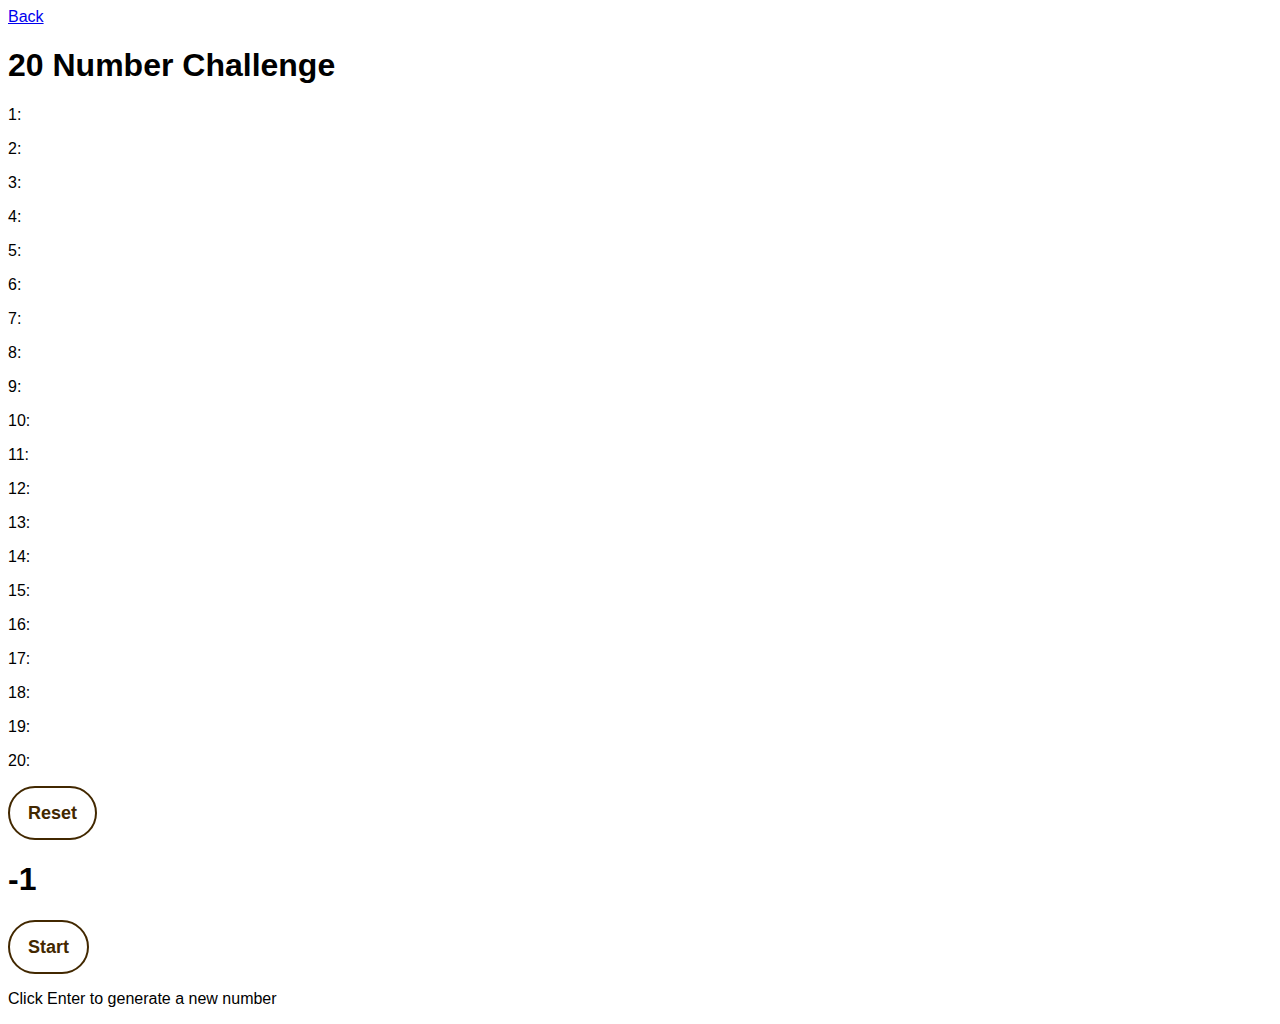
<file: 20NumberGame/NG.html>
<!DOCTYPE html>
<html lang="en">

<head>
    <link rel="stylesheet" href="main.css">
    <meta charset="UTF-8">
    <meta name="viewport" content="width=device-width, initial-scale=1.0">
    <title>20 Number Challenge</title>
</head>

<body>
    <a href="../index.html">Back</a>
    <div class="container">
        <h1>20 Number Challenge</h1>
        <div class="grid">
            <p class="number" id="1" onclick="placeNum(1)">1:</p>
            <p class="number" id="2" onclick="placeNum(2)">2:</p>
            <p class="number" id="3" onclick="placeNum(3)">3:</p>
            <p class="number" id="4" onclick="placeNum(4)">4:</p>
            <p class="number" id="5" onclick="placeNum(5)">5:</p>
            <p class="number" id="6" onclick="placeNum(6)">6:</p>
            <p class="number" id="7" onclick="placeNum(7)">7:</p>
            <p class="number" id="8" onclick="placeNum(8)">8:</p>
            <p class="number" id="9" onclick="placeNum(9)">9:</p>
            <p class="number" id="10" onclick="placeNum(10)">10:</p>
            <p class="number" id="11" onclick="placeNum(11)">11:</p>
            <p class="number" id="12" onclick="placeNum(12)">12:</p>
            <p class="number" id="13" onclick="placeNum(13)">13:</p>
            <p class="number" id="14" onclick="placeNum(14)">14:</p>
            <p class="number" id="15" onclick="placeNum(15)">15:</p>
            <p class="number" id="16" onclick="placeNum(16)">16:</p>
            <p class="number" id="17" onclick="placeNum(17)">17:</p>
            <p class="number" id="18" onclick="placeNum(18)">18:</p>
            <p class="number" id="19" onclick="placeNum(19)">19:</p>
            <p class="number" id="20" onclick="placeNum(20)">20:</p>
        </div>
    </div>
    <div class="container">
        <button id="reset" onclick="reset()">Reset</button>
    </div>

    <div>
        <h1 id="randNum" >-1</h1>
        <button id="start" onclick="generateNum()">Start</button>
        <p> Click Enter to generate a new number</p>
    </div>

    
</body>
<script src="script.js"></script>

</html>
</file>
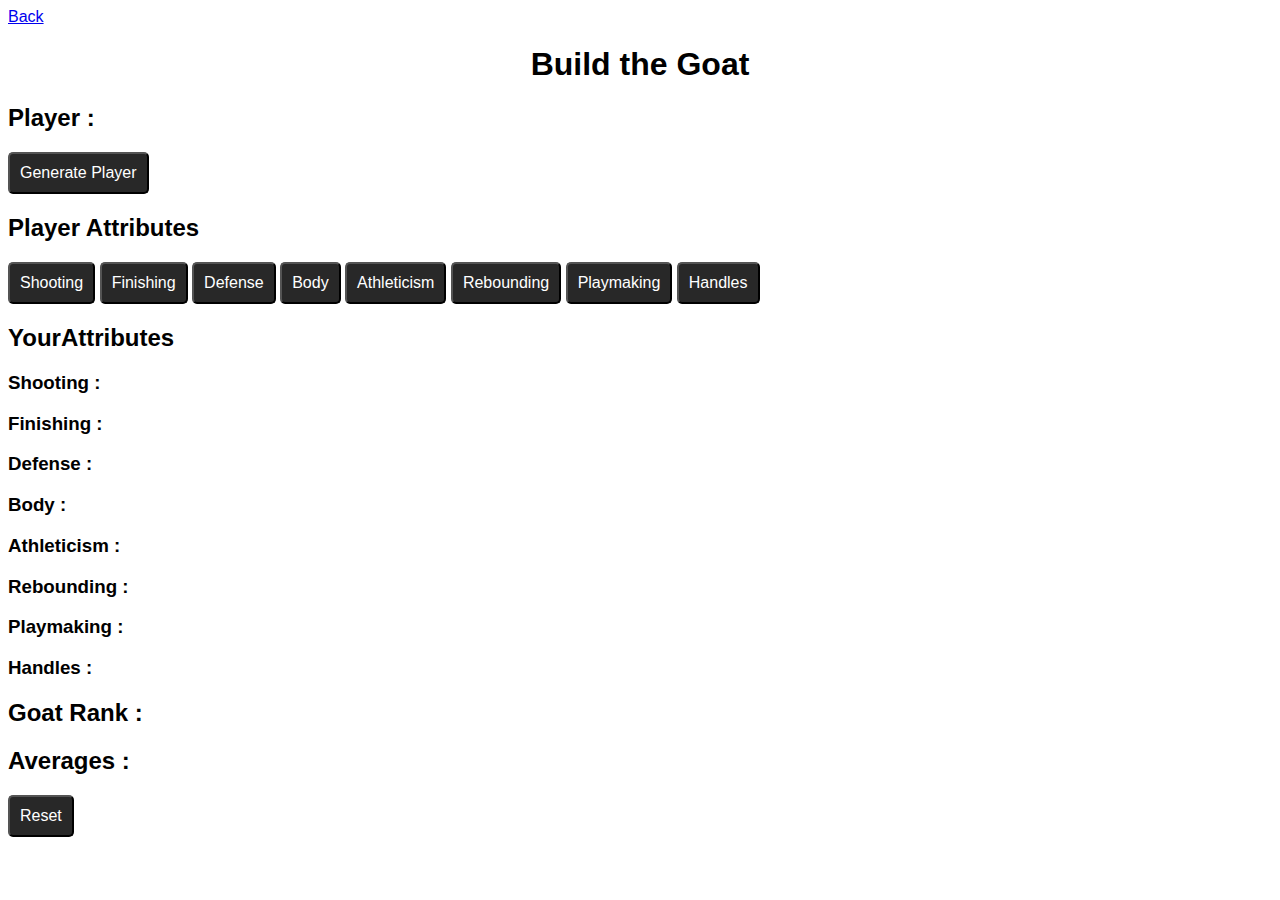
<file: BecomeGoat/Goat.html>
<!DOCTYPE html>
<html lang="en">

<head>
    <link rel="stylesheet" href="main.css">
    <meta charset="UTF-8">
    <meta name="viewport" content="width=device-width, initial-scale=1.0">
    <title> Build the Goat </title>
</head>

<body>
    <a href="../index.html">Back</a>
    <h1 id="title">Build the Goat</h1>
    <div >
        <h2 id="player" >Player : </h2>
        <button onclick="GeneratePlayer()">Generate Player</button>
        <h2>Player Attributes</h2>
            <button onclick="selectAttribute('Shooting')">Shooting</button>
            <button onclick="selectAttribute('Finishing')">Finishing</button>
            <button onclick="selectAttribute('Defense')">Defense</button>
            <button onclick="selectAttribute('Body')">Body</button>
            <button onclick="selectAttribute('Athleticism')">Athleticism</button>
            <button onclick="selectAttribute('Rebounding')">Rebounding</button>
            <button onclick="selectAttribute('Playmaking')">Playmaking</button>
            <button onclick="selectAttribute('Handles')">Handles</button>
    </div>

    <div>
        <h2>YourAttributes</h2>
    <div id="yourAttributes">
        <h3 id="Shooting">Shooting :</h3>
        <h3 id="Finishing">Finishing :</h3>
        <h3 id="Defense">Defense :</h3>
        <h3 id="Body">Body :</h3>
        <h3 id="Athleticism">Athleticism :</h3>
        <h3 id="Rebounding">Rebounding :</h3>
        <h3 id="Playmaking">Playmaking :</h3>
        <h3 id="Handles">Handles :</h3>
    </div>

    <h2 id="GoatRank"> Goat Rank :</h2>
    <h2 id="Averages"> Averages :</h2>
    <button onclick="reset()">Reset</button>

    
</body>
<script src="script.js"></script>

</html>
</file>
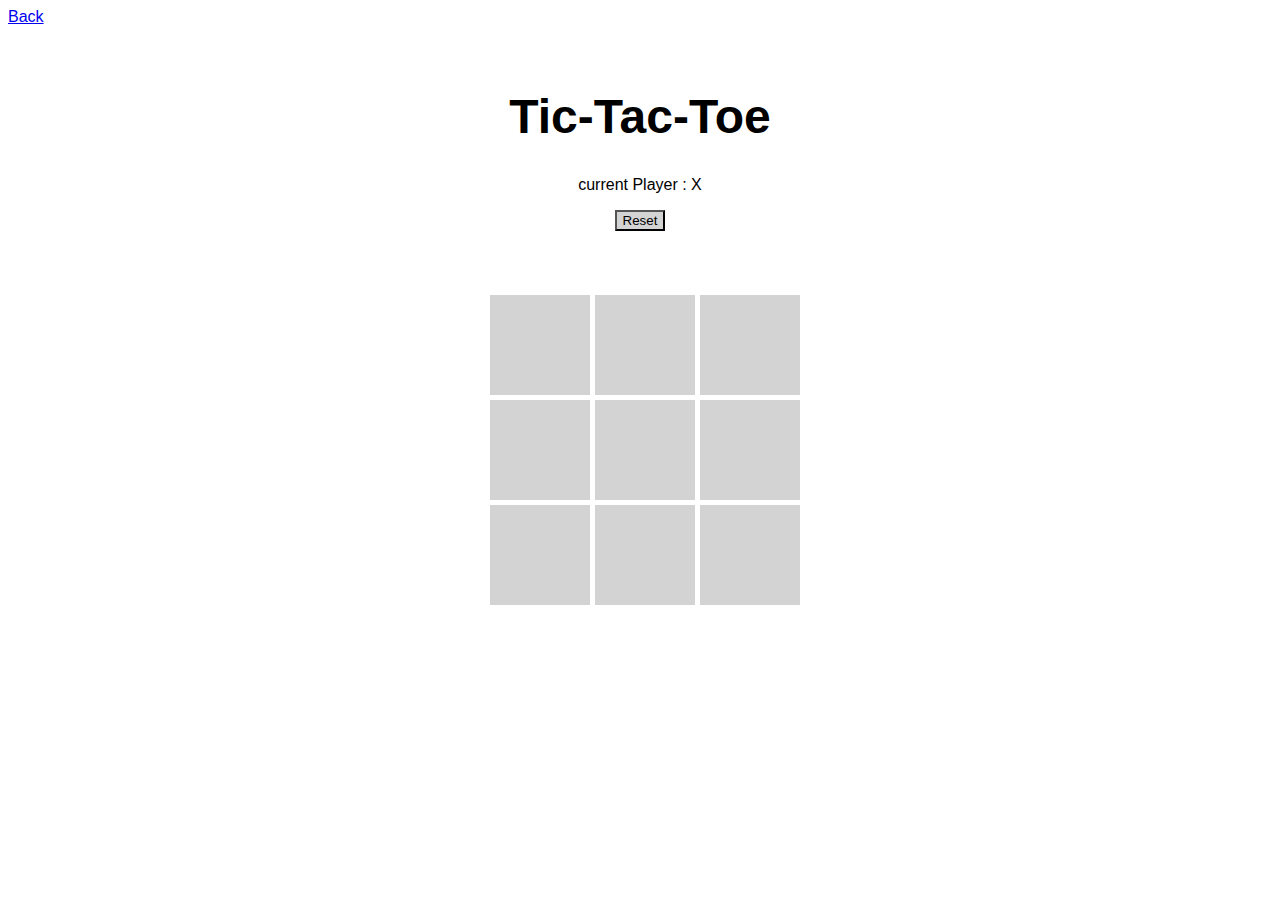
<file: TicTacToe/TTT.html>
<!DOCTYPE html>
<html>
<head>
    <title>Tic-Tac-Toe</title>
    <link rel="stylesheet" href="main.css">
</head>
<body>
    <a href="../index.html">Back</a>
    <h1 id="Title">Tic-Tac-Toe</h1>
    <p id="currPlayer"> current Player : X </p>
    <button onclick="resetBoard()" id="reset">Reset</button>
    <div id="board">
        <div class="cell" onclick="place(0)" id="cell0"></div>
        <div class="cell" onclick="place(1)" id="cell1"></div>
        <div class="cell" onclick="place(2)" id="cell2"></div>
        <div class="cell" onclick="place(3)" id="cell3"></div>
        <div class="cell" onclick="place(4)" id="cell4"></div>
        <div class="cell" onclick="place(5)" id="cell5"></div>
        <div class="cell" onclick="place(6)" id="cell6"></div>
        <div class="cell" onclick="place(7)" id="cell7"></div>
        <div class="cell" onclick="place(8)" id="cell8"></div>
    </div>
    <script src="script.js"></script>
</body>
</html>
</file>
<file: 20NumberGame/main.css>
body {
    font-family:Verdana, Geneva, Tahoma, sans-serif 
}

.number:hover {
    cursor: pointer;
}


button {
  background-color: white;
  border: 2px solid #422800;
  border-radius: 30px;
  color: #422800;
  cursor: pointer;
  display: inline-block;
  font-weight: 600;
  font-size: 18px;
  padding: 0 18px;
  line-height: 50px;
  text-align: center;
  user-select: none;
}

button:hover {
  background-color: #a79c9c;
}

button:active {
  box-shadow: #422800 2px 2px 0 0;
  transform: translate(2px, 2px);
}
</file>
<file: BecomeGoat/main.css>
#title{
    text-align: center;
    font-size: 2em;
    margin-top: 20px;
}
body {
    font-family:Verdana, Geneva, Tahoma, sans-serif;
}

button {
    background-color: rgb(40, 40, 40);
    color: white;
    border-radius: 5px;
    padding: 10px;
    font-family:Verdana, Geneva, Tahoma, sans-serif;
    font-size: 16px;
    
}

button:hover {
   background-color: rgb(60, 60, 60);
   transform: translateY(-2px);
}
</file>
<file: TicTacToe/main.css>
body {
    font-family:Verdana, Geneva, Tahoma, sans-serif 
}

#Title {

    text-align: center;
    font-size: 3em;
    margin-top: 5%;

}
#currPlayer {
    text-align: center;
}
#board {
    display: grid;
    grid-template-columns: repeat(3, 1fr);
    grid-gap: 5px;
    width: 300px;
    margin: 5% auto;
}

.cell {
    width: 100px;
    height: 100px;
    background-color: lightgray;
    display: flex;
    justify-content: center;
    align-items: center;
    font-size: 2em;
    cursor: pointer;
}

.cell:hover {
    background-color: lightblue;  
}

#reset {
    display: block;
    margin: 0 auto;
    background-color: lightgray;
    cursor: pointer;
}
</file>
